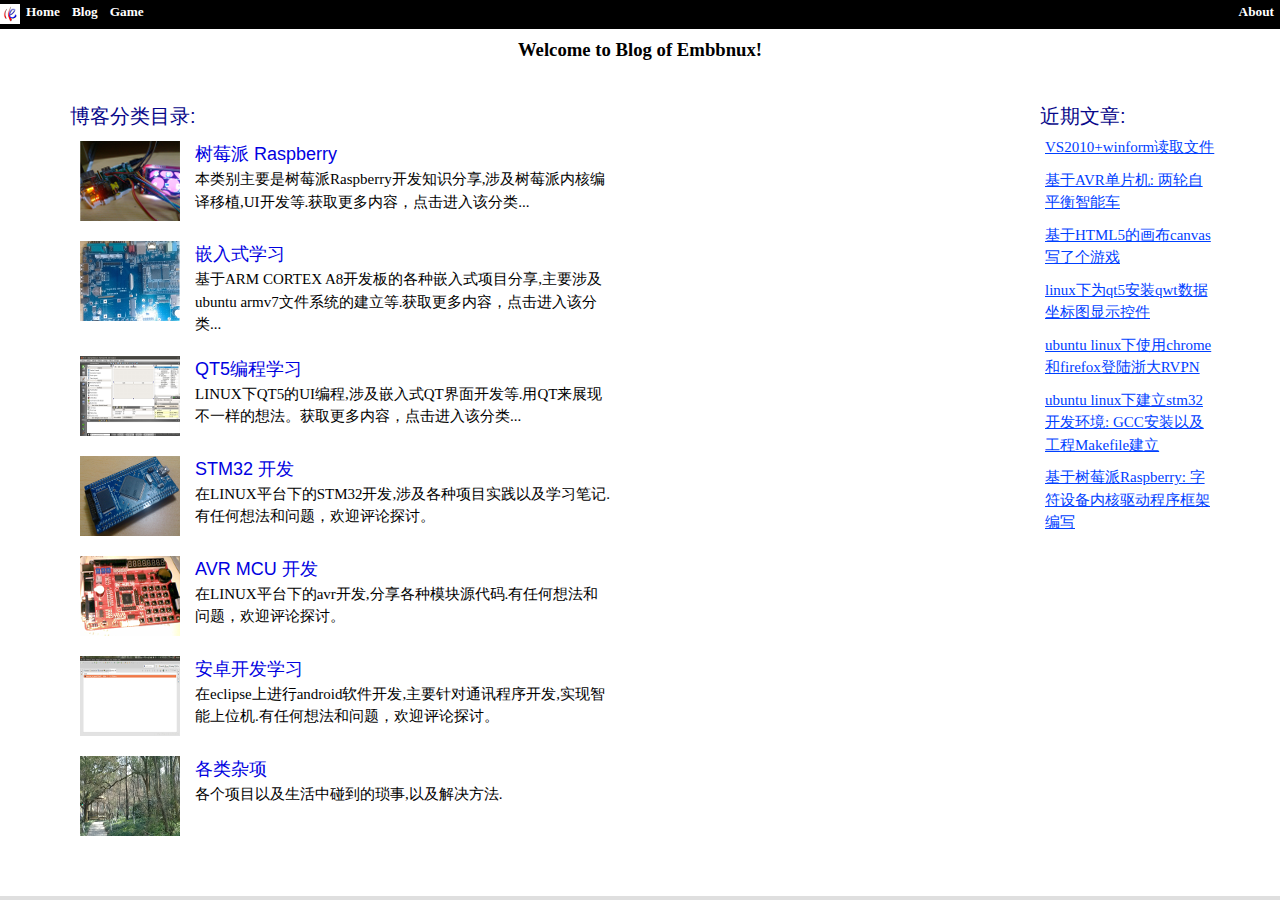
<file: index.html>
<!DOCTYPE html>
<meta http-equiv="Content-Type" content="text/html; charset=utf-8">
<HTML >
    <head>
       <title> Home of Embbnux</title>
       <link rel="stylesheet" type="text/css" href="style.css" />	 
       <link rel="icon" href="./favicon.ico" type="image/x-icon" />
       <link rel="shortcut icon" href="./favicon32.ico" type="image/x-icon" />
       <link rel="bookmark" href="./favicon.ico" type="image/x-icon" />
       <link rel="apple-touch-icon" href="./favicon.png"/>      
     </head>
 <body>
     <ul class="title">
        <li class="left"><img id="fav" src="./favicon.png" /></li>
   	    <li class="left"><h5><a href="/" class="nav" > Home </a></h5></li> 
      	<li class="left"><h5><a href="http://www.embbnux.com" class="nav" > Blog </a></h5></li> 
     	<li class="left"><h5><a href="http://www.embbnux.net/game/" class="nav" > Game </a></h5></li> 
        <li class="right"><h5><a href="./about.html" class="nav" > About </a></h5></li>     
     </ul>	
  <div id="welcome">
      <h3>Welcome to Blog of Embbnux!</h3> 
  </div>    
  <div id="main">
   <div id="interview">  
    <ul >  
     
       <h3>博客分类目录:</h3>  
     
     <li>       
       <a  href="http://www.embbnux.com/category/raspberry" target="_blank" >
          <img  src="./rasp.png" href="http://www.embbnux.com"/>
       </a>    
       <a class="interview" href="http://www.embbnux.com/category/raspberry" target="_blank">树莓派 Raspberry </a>  
       <p > 本类别主要是树莓派Raspberry开发知识分享,涉及树莓派内核编译移植,UI开发等.获取更多内容，点击进入该分类...</p>  
      
     </li>  
           
    <li > 
       <a  href="http://www.embbnux.com/category/embeded_linux" target="_blank"> 
          <img src="./embed.png" /> 
       </a> 
         <a class="interview" href="http://www.embbnux.com/category/embeded_linux" target="_blank"> 嵌入式学习</a> 
       <p >基于ARM CORTEX A8开发板的各种嵌入式项目分享,主要涉及ubuntu armv7文件系统的建立等.获取更多内容，点击进入该分类...</p>  
     </li>  
           
    <li>  
       <a href="http://www.embbnux.com/category/qt5_c" target="_blank">
         <img  src="./qt5.png" /> 
       </a> 
        <a class="interview" href="http://www.embbnux.com/category/qt5_c" target="_blank">QT5编程学习</a> 
       <p>LINUX下QT5的UI编程,涉及嵌入式QT界面开发等.用QT来展现不一样的想法。获取更多内容，点击进入该分类...</p>  
     </li>  
           
    <li>
       <a href="http://www.embbnux.com/category/stm32" target="_blank"> 
          <img  src="./stm32.png" />  
       </a>
        <a class="interview" href="http://www.embbnux.com/category/stm32" target="_blank"> STM32 开发</a>  
       <p>在LINUX平台下的STM32开发,涉及各种项目实践以及学习笔记.有任何想法和问题，欢迎评论探讨。</p>  
     </li>  
     <li>
       <a href="http://www.embbnux.com/category/avrmcu" target="_blank"> 
          <img  src="./avr.png" />  
       </a>
        <a class="interview" href="http://www.embbnux.com/category/avrmcu" target="_blank"> AVR MCU 开发</a>  
       <p>在LINUX平台下的avr开发,分享各种模块源代码.有任何想法和问题，欢迎评论探讨。</p>  
     </li>
     <li>
       <a href="http://www.embbnux.com/category/androider" target="_blank"> 
          <img  src="./and.png" />  
       </a>
        <a class="interview" href="http://www.embbnux.com/category/androider" target="_blank"> 安卓开发学习</a>  
       <p>在eclipse上进行android软件开发,主要针对通讯程序开发,实现智能上位机.有任何想法和问题，欢迎评论探讨。</p>  
     </li>
     <li>
       <a href="http://www.embbnux.com/category/life" target="_blank"> 
          <img  src="./life.png" />  
       </a>
        <a class="interview" href="http://www.embbnux.com/category/life" target="_blank"> 各类杂项</a>  
       <p>各个项目以及生活中碰到的琐事,以及解决方法.</p>  
     </li>
   </ul>  
 </div>
 
  <div id="rightside"> 
  	<ul>
     <h3>近期文章:</h3>
     <li> 
     	<a href="http://www.embbnux.com/2014/03/02/208" target="_blank"> VS2010+winform读取文件</a>
     </li> 
     <li> 
     	<a href="http://www.embbnux.com/2014/02/21/188" target="_blank"> 基于AVR单片机: 两轮自平衡智能车</a>
     </li> 
     <li> 
     	<a href="http://www.embbnux.com/2014/02/15/184" target="_blank"> 基于HTML5的画布canvas写了个游戏</a>
     </li> 
     <li> 
     	<a href="http://www.embbnux.com/2014/02/07/169" target="_blank"> linux下为qt5安装qwt数据坐标图显示控件</a>
     </li>
     <li> 
     	<a href="http://www.embbnux.com/2014/02/06/161" target="_blank"> ubuntu linux下使用chrome和firefox登陆浙大RVPN</a>
     </li>
     <li> 
     	<a href="http://www.embbnux.com/2014/02/01/123" target="_blank"> ubuntu linux下建立stm32开发环境: GCC安装以及工程Makefile建立</a>
     </li>
     <li> 
     	<a href="http://www.embbnux.com/2014/02/01/131" target="_blank"> 基于树莓派Raspberry: 字符设备内核驱动程序框架编写</a>
     </li>							
    </ul> 
  </div>

  </div>
  
  <div id="footer">
  	  Copyright &copy Embbnux Ji <a href="http://www.embbnux.net" target="blank"> www.embbnux.net</a>
  </div>

 </body>
 
</HTML>
</file>
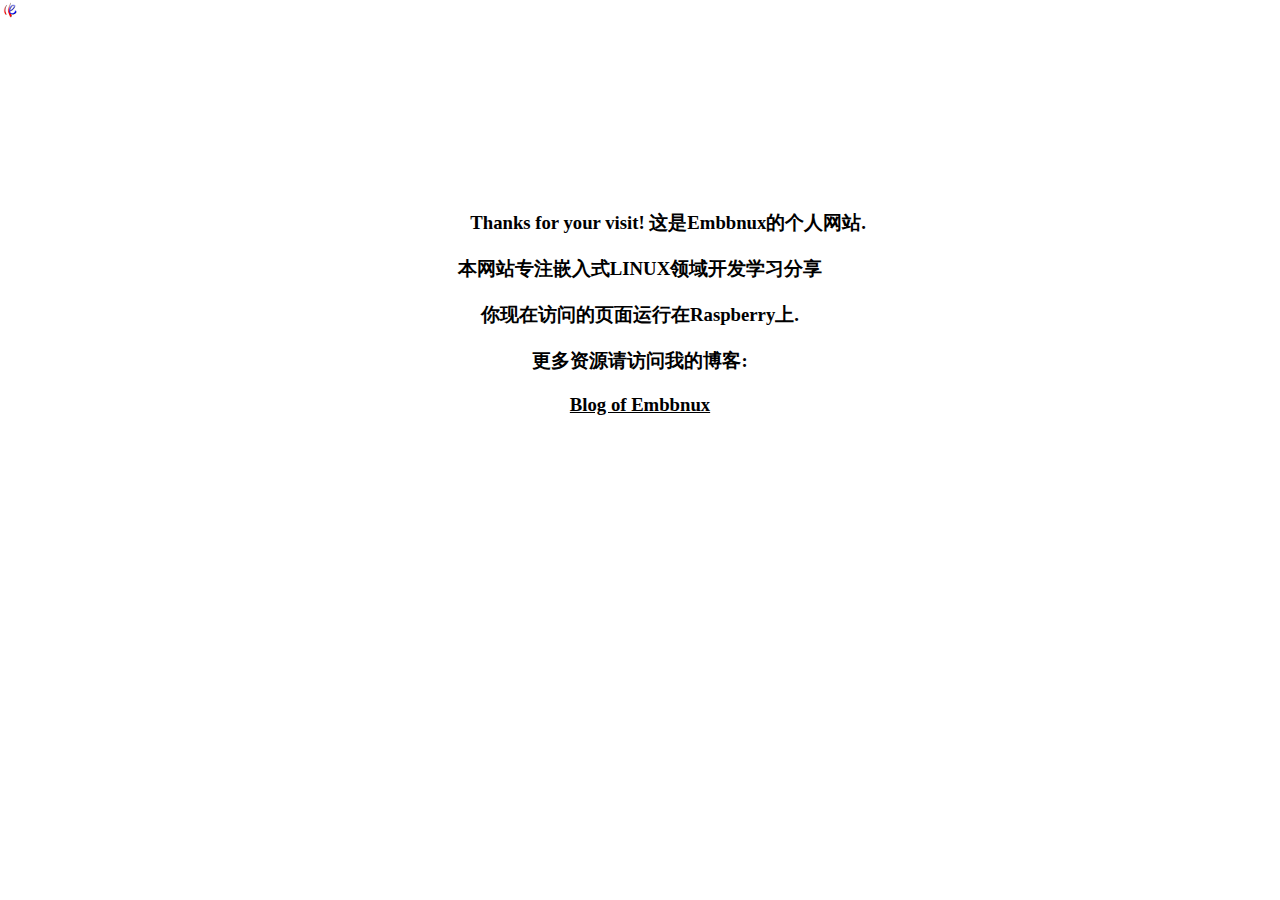
<file: about.html>
<meta http-equiv="Content-Type" content="text/html; charset=utf-8">
<HTML >
    <head>
       <title> Home of Embbnux on Raspberry</title>
       <link rel="stylesheet" type="text/css" href="style.css" />	 
       <link rel="shortcut icon" href="./favicon.png" />       
     </head>
 <body>
     <ul>
        <li class="left"><img  src="./favicon.png" /></li>
   	    <li class="left"><h5><a href="/" class="nav" > Home </a></h5></li> 
   	    <li class="left"><h5><a href="http://blog.embbnux.net" class="nav" > Blog </a></h5></li> 
        <li class="right"><h5><a href="about.html" class="nav" > About </a></h5></li>     
     </ul>	
       <!--hr /--><!-- 换行 br /-->
   
    <h3 class="link_first">Thanks for your visit! 这是Embbnux的个人网站.</h3>
    <h3 class="link_first">本网站专注嵌入式LINUX领域开发学习分享</h3>
    <h3 class="link_first">你现在访问的页面运行在Raspberry上.</h3>
    <h3 class="link_first">更多资源请访问我的博客:</h3> 
    <h3 class="link_first">  <a href="http://blog.embbnux.net" > Blog of Embbnux</a>                 
     </h3> 
     
  </body>
</HTML>
</file>
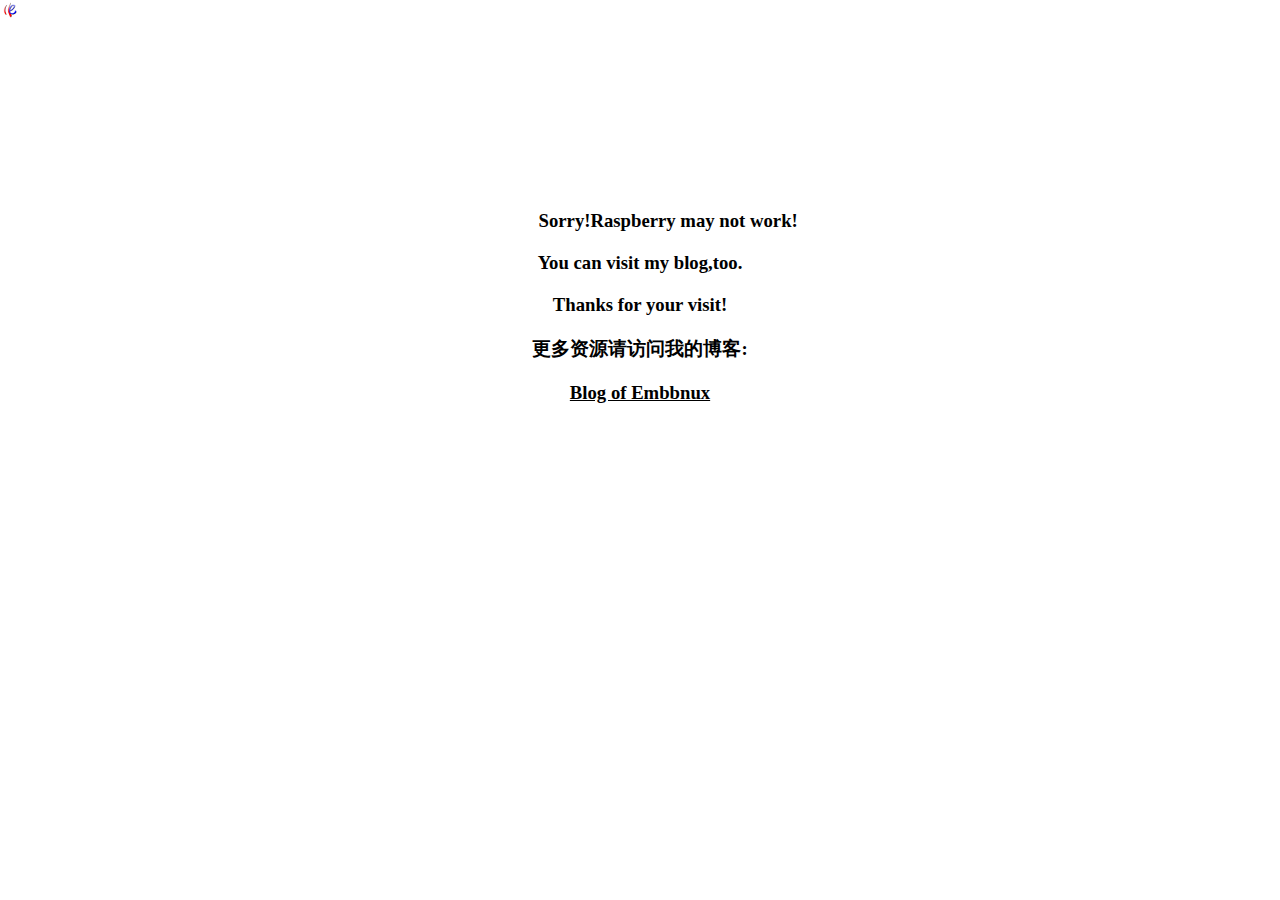
<file: sorry.html>
<meta http-equiv="Content-Type" content="text/html; charset=utf-8">
<HTML >
    <head>
       <title> Home of Embbnux on Raspberry</title>
       <link rel="stylesheet" type="text/css" href="style.css" />	 
       <link rel="shortcut icon" href="./favicon.png" />       
     </head>
 <body>
     <ul>
        <li class="left"><img  src="./favicon.png" /></li>
   	    <li class="left"><h5><a href="/" class="nav" > Home </a></h5></li> 
   	    <li class="left"><h5><a href="http://blog.embbnux.net" class="nav" > Blog </a></h5></li> 
        <li class="right"><h5><a href="about.html" class="nav" > About </a></h5></li>     
     </ul>	
       <!--hr /--><!-- 换行 br /-->
   
    <h3 class="link_first">Sorry!Raspberry may not work!</h3>
    <h3 class="link_first">You can visit my blog,too.</h3>
    <h3 class="link_first">Thanks for your visit!</h3>
    <h3 class="link_first">更多资源请访问我的博客:</h3> 
    <h3 class="link_first">  <a href="http://blog.embbnux.net" > Blog of Embbnux</a>                 
     </h3> 
     
  </body>
</HTML>
</file>
<file: style.css>
*{  
margin:0;  
padding:0;
  
}
html{
   height:100%;
   width:100%;
   overflow:hidden;
}
body {
  height:100%;
  margin:0;
  padding:0;
  overflow-y:hidden;
}
a:link{
    	color: #000;
}
	 
a:visited{
	    color: #000000;
}
a:hover{
	    color: #0101DF;
}
h2.title{
	padding:20px 20px 20px 20px;
	position:relative;
	top:40px;
	text-align: center;
}
h3.link_first{
	padding: 10px 10px 10px 10px;
	position:relative;
	top:200px;
	text-align: center;
}
h5.nav{
	font-weight:bold;
    color:#FFFFFF;
    text-align:center;
    
}
ul.title
{
	background:black;
	list-style-type:none;
	margin:0;
	padding:0;
	padding-top:4px;
	padding-bottom:25px;
}
li.right
{
display:inline;
float: right;
}
li.left
{
display:inline;
float: left;
}
a.nav:link,a.nav:visited{
	
    color:#FFFFFF;
    text-align:center;
    padding:6px;
    padding-top:4px;
    text-decoration:none;	
}
a.nav:hover,a.nav:active{
   background-color:#bebebe;	
}
#fav img{
	width:20px;
	height:20px;
}
footer{
  
        padding: 10px 10px 10px 10px;
	position:relative;
	text-align: center;

}

div#interview{  
     
   margin:0 20px;
   width:auto;
   position:relative;
   top:50px;
   left:50px;
   float:left;
   
 }  
           
#interview ul{  
   list-style-type: none;  
   width: 550px;  
 }  
           
#interview h3{  
   font: 20px/1.5 Helvetica, Verdana, sans-serif;  
   color:#08088A;
 }  
a.interview:link,a.interview:visited{
   font: 18px/1.5 Helvetica, Verdana, sans-serif;	
   color:#0101DF;
   text-decoration:none;
}

a.interview:hover a.interview:active{     	 
   color:#fff;
}   

        
#interview li img{  
   float: left;  
   margin: 0 15px 0 0;  
 }  
           
#interview li p {  
   font: 200 15px/1.5 Georgia, Times New Roman, serif;  
 }  
           
#interview li {  
   padding: 10px;  
   overflow: auto;  
 }  
           
#interview li:hover {  
   background: #eee;  
   
 } 

div#rightside{  
     
   margin:0 20px;
   width:200px;
   position:relative;
   top:50px;
   right:20px;
   float:right;
   
 }
#rightside ul{  
   list-style-type: none;  
   width: 180px;  
 }  
           
#rightside h3{  
   font:  20px/1.5 Helvetica, Verdana, sans-serif; 
   color: #08088A; 
 }  
   
#rightside a{
	font: 200 15px/1.5 Georgia, Times New Roman, serif; 
}
#rightside a:link,a:visited{
   color:#0040ff;
}  
#rightside a:hover a:active{
   color: #08088A;
}      
#rightside li img{  
   float: left;  
   margin: 0 15px 0 0;  
 }  
           
#rightside li p {  
   font: 200 12px/1.5 Georgia, Times New Roman, serif;  
 }  
           
#rightside li {  
   padding: 5px ;  
   overflow: auto;  
 }  
           

div#main {

 height: auto;
 width: auto;
}
div#footer{
	
 clear:both;
 text-align: center;
 padding: 5px 5px 5px 5px;
 position:relative;
 top:100px;
 background: #dfdfdf;
}
div#welcome
{
     clear:both;
     text-align: center;
     position:relative;
     top:10px;
    }
</file>
